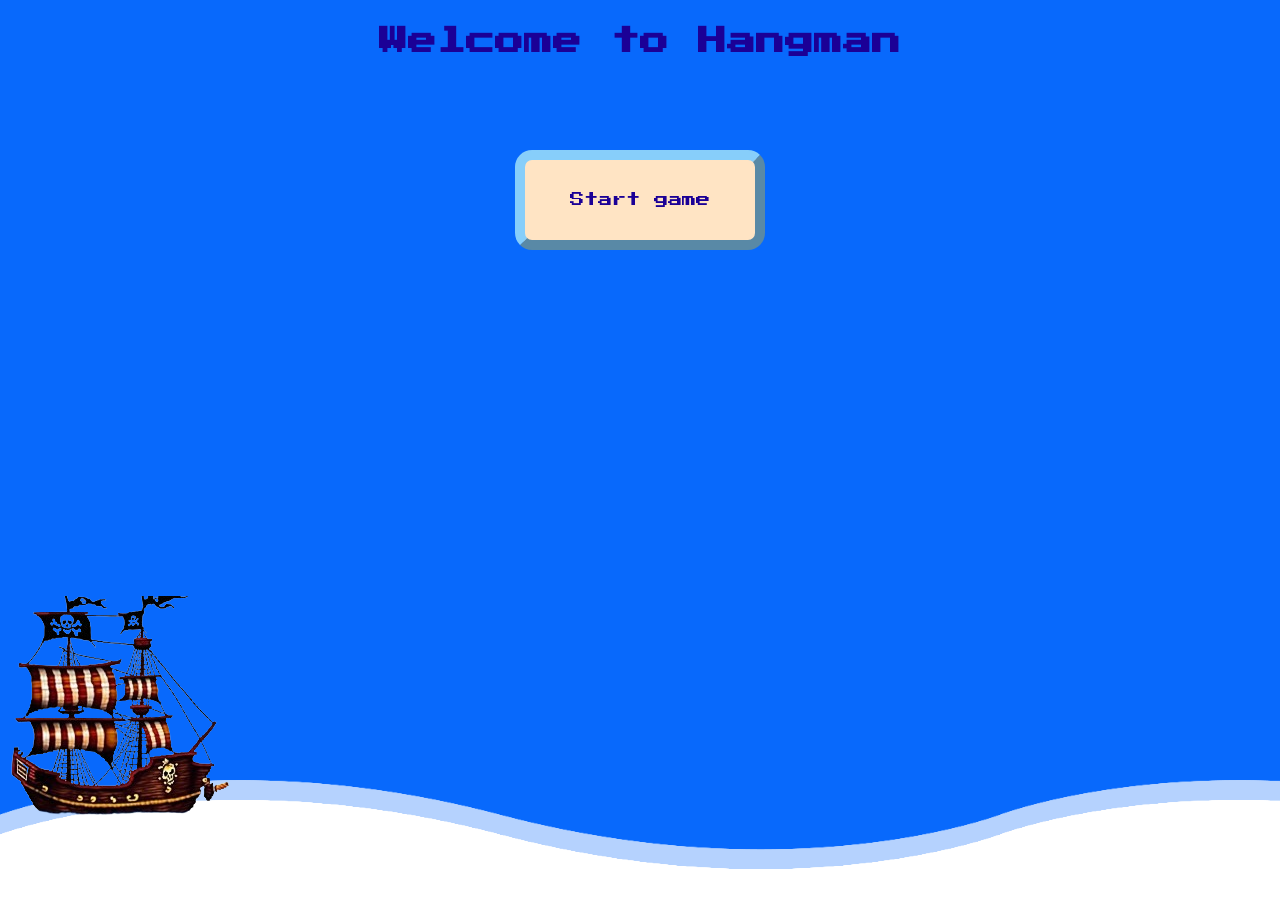
<file: index.html>
<!-- This is the final draft of the website. i have benn practicing code and how things and trying if things would work or not. -->
<!DOCTYPE html>
<html lang="en">
<head>
    <meta charset="UTF-8">
    <meta name="viewport" content="width=device-width, initial-scale=1.0">
    <title>Pirate Hangman</title>
    <!-- I found this font on goolge it looked very game like. i will use it fr my start button and for other buttons on the wesbite -->
    <link rel="stylesheet" href="style.css">
    <link href="https://fonts.googleapis.com/css2?family=Press+Start+2P&display=swap" rel="stylesheet">
</head>
<body>
    <!-- The container div would center everything -->
<div class="container">
<div class="heading">
    <h1>Welcome to Hangman</h1>
</div>
<!-- for the start button i will use java scrpit. because i font want to use a link to transport user to the game. -->
    <button id="startBn">Start game</button>
</div>
<!--This picture has so many issues. i had to use a website to change the size of the picture like alot of times -->
<div class ="picture">
    <img src="pirate ship.png" alt="pirate ship">
</div>

<!--This is the code for the wave that is going to be at the bottom of the page. i used a youtube video on how to make this. i will talk about it more on readme -->
<div class="ocean">
    <div class = "wave stlye1"></div>
    <div class = "wave stlye2"></div>
    <div class = "wave stlye3"></div>
    <div class = "wave stlye4"></div>
    
</div>
<!-- This is the java script  -->
<script src="code.js"></script>
<!-- very nice non-copy right music playing on repeat-->
<audio src="pirate.mp3" autoplay></audio>
</body>
</html>
</file>
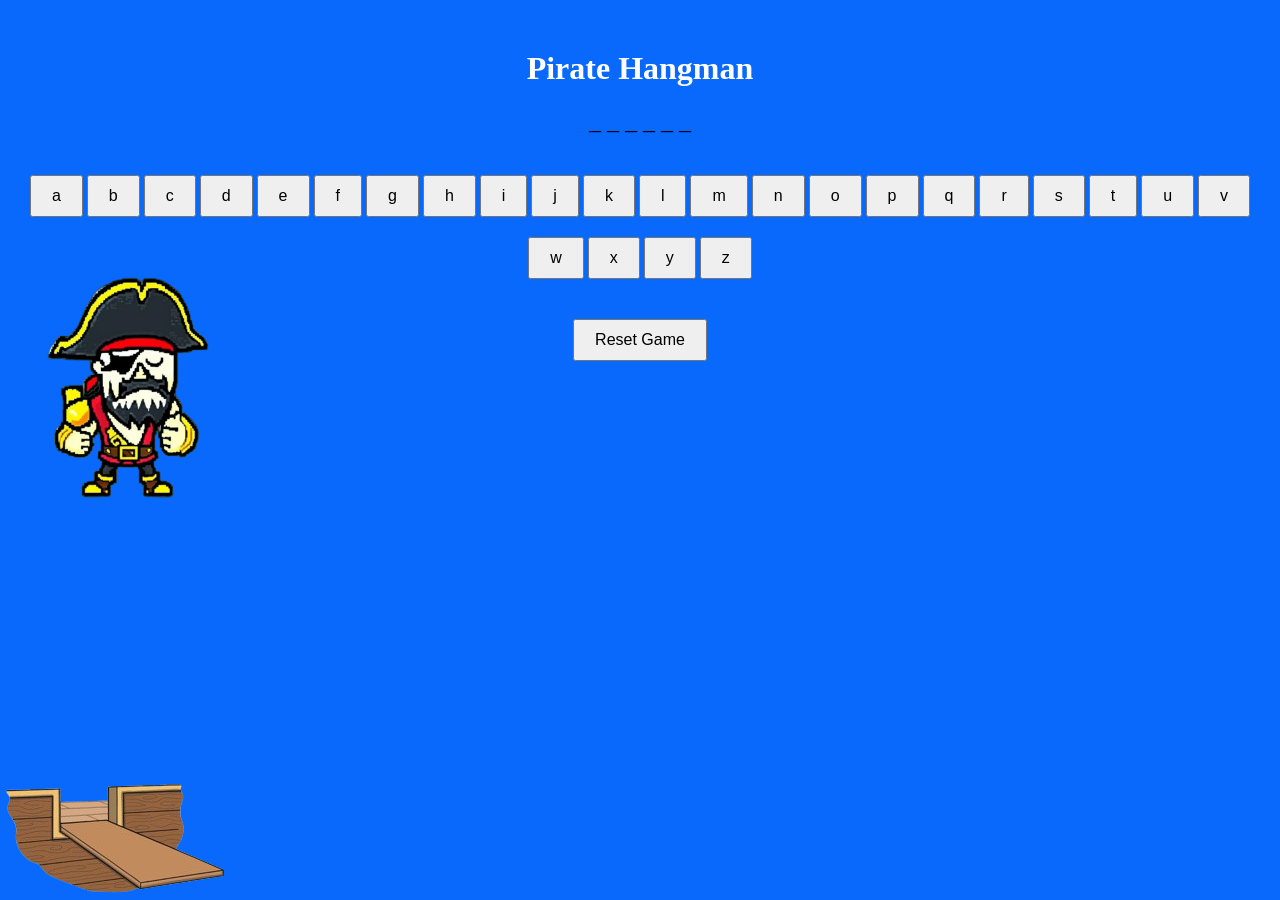
<file: game.html>
<!DOCTYPE html>
<html lang="en">
<head>
    <meta charset="UTF-8">
    <meta name="viewport" content="width=device-width, initial-scale=1.0">
    <title>Pirate Hangman</title>
    <link rel="stylesheet" href="game.css">
</head>
<body>
    <div class="container">
        <h1>Pirate Hangman</h1>
        <div id="word"></div>
        <div id="message"></div>
    <!-- again resizing images is very annoying to do.but the  cool things is that the pirate image is attualy ai genarated. :)  -->
        <div class="plank">
            <img id="pirate" src="pirate bro.png" alt="Pirate">
        </div>
        <div class = "board">
            <img src="plank.png" alt="Plank">
        </div>
            <!-- There is proably an easy way to do this but i did not have the energy to research on how to do it :} -->
        <div id="letters">
            <button class = "letter" data-letter="a">A</button>
            <button class = "letter" data-letter="b">B </button>
            <button class = "letter" data-letter="c">C</button>
            <button class = "letter" data-letter="d">D</button>
            <button class = "letter" data-letter="e">E</button>
            <button class = "letter" data-letter="f">F</button>
            <button class = "letter" data-letter="g">G</button>
            <button class = "letter" data-letter="h">H</button>
            <button class = "letter" data-letter="i">I</button>
            <button class = "letter" data-letter="j">J</button>
            <button class = "letter" data-letter="k">K</button>
            <button class = "letter" data-letter="l">L</button>
            <button class = "letter" data-letter="m">M</button>
            <button class = "letter" data-letter="n">N</button>
            <button class = "letter" data-letter="o">O</button>
            <button class = "letter" data-letter="p">P</button>
            <button class = "letter" data-letter="q">Q</button>
            <button class = "letter" data-letter="r">R</button>
            <button class = "letter" data-letter="s">S</button>
            <button class = "letter" data-letter="t">T</button>
            <button class = "letter" data-letter="u">U</button>
            <button class = "letter" data-letter="v">V</button>
            <button class = "letter" data-letter="w">W</button>
            <button class = "letter" data-letter="x">X</button>
            <button class = "letter" data-letter="y">Y</button>
            <button class = "letter" data-letter="Z">Z</button>
        </div>
        <button id="reset">Reset Game</button>
    </div>
    <script src="game.js"></script>
    <audio src="pirate.mp3" autoplay></audio>
</body>
</html>
</file>
<file: style.css>
/* Most of the things on the css page i have done my self. on the animation i used videos and chatgbt for help */

body{
    background-color: rgb(8, 105, 252);
    
}
/* yep,just centering the content */

.container{
    display:flex;
    justify-content: center;
}
/* very boring stuff*/
.heading{
    font-size: 0.90em;
    font-family: "press Start 2P";
    height: 100px;
    position: absolute;
    margin-left: 160;
    color: rgb(27, 0, 150);
}

.picture{
    width: 100px;
}
 /* I can prodly say that i did everything on the start button by myself with no videos or chatgbt. it works fien and looks nice.  */
#startBn{
    text-align: center;
    color: rgb(27, 0, 150);
    font-size: 0.90em;
    font-family: "press Start 2P";
    border-style: 2px outset;
    border-radius: 17px;
    border-color:lightskyblue;
    border-width: 10px;
    background-color: bisque;
    padding:5px;
    width: 250px;
    height: 100px;
    position: absolute;
    top: 150px;
}
/* until this point i have used videos on how to design the waves*/
/* makeing sure that ll the waves stay at the bottom of the webpage. */
.ocean{
    position: absolute;
    bottom: 0;
    left: 0;
    width: 100%;

}

/* I watched a video on how to do this*/
.wave{
    position: absolute;
    bottom: 0;
    left: 0;
    background: url('wave.png');
    background-size: 1000px 100px;
    height: 100px;
    width: 100%;
}
/* I watched a video on how to do this*/
.wave.stlye1{
    animation: animate 14s linear infinite;
    z-index: 1000;
    opacity: 1;
    animation-delay: 1s ;
    bottom: 0;

}
/* I watched a video on how to do this*/
.wave.stlye2{
    animation: animate2 8s linear infinite;
    z-index: 999;
    opacity: 0.5;
    animation-delay: -5s ;
    bottom: 10px;

}
/* I watched a video on how to do this*/
.wave.stlye3{
    animation: animate 14s linear infinite;
    z-index: 998;
    opacity: 0.9;
    animation-delay: -3s ;
    bottom: 15;

}
/* I watched a video on how to do this*/
.wave.stlye2{
    animation: animate2 15s linear infinite;
    z-index: 997;
    opacity: 0.7;
    animation-delay: -5s ;
    bottom: 20px;

}
/* However on this part of the code. i used mostly my knowledge and abit of chatgbt*/
.picture{
    position: absolute;
    bottom: 75px;
    animation: sail 20s linear infinite ;
    z-index: 1001;
}
/* so i have used transform and translate before so i knew how to works. although i wanted to know if chat gbt should simplify the code but it just made the animaition look chunky so i just used my own verison with a bit of the chatgbt. */
@keyframes sail { 
0% { transform: translate(0, 0); } 
10% { transform: translate(100px, -10px); } 
20% { transform: translate(200px, 0); } 
30% { transform: translate(400px, 10px); } 
40% { transform: translate(500px, 0); } 
50% { transform: translate(600px, -10px); } 
60% { transform: translate(700px, 0); } 
70% { transform: translate(800px, 10px); } 
80% { transform: translate(900px, 0); } 
90% { transform: translate(1000px, -10px); } 
100% { transform: translate(1400px, 0); } 
}



 

/* I watched a video on how to do this. This is on the waves animating which i watched a youtube video on how to do it. i will talk about that on readme.*/
@keyframes animate{
    0%
    {
        background-position-x: 0;
    }
    100%
    {
        background-position-x: 1000px;
    }
}

@keyframes animate2{
    0%
    {
        background-position-x: 0;
    }
    100%
    {
        background-position-x: 1000px;
    }
}
</file>
<file: game.css>
body{
    background-color: rgb(8, 105, 252);
}

.container {
    text-align: center; 
    margin-top: 50px; } 

h1 { 
    font-size: 2em; 
    color: white; 
} 

#word { 
    font-size: 1.5em; 
    margin: 20px; } 

#message { 
    font-size: 1.2em; 
    color: red; } 

    .plank { 
        position: absolute; 
         background: url('plank.png') no-repeat center; 
         background-size: contain; 
        } 
.board{
    position: absolute;
    bottom: 0; 
    left: 0;
}
#pirate { 
    position: absolute;
     top: 110px;
    bottom: 0px; 
     left: 0; 
     transition: left 0.5s; } 

     @keyframes fall { 
    0% { transform: rotate(0deg) translateY(0); } 
     50% { transform: rotate(180deg) translateY(300px); } 
     100% {transform: rotate(180deg) translateY(-300px);}
    }
    

#letters { 
    margin: 20px;
     justify-content: space-evenly;
} 

.letter{
     font-size: 1em; 
    padding: 10px 20px; 
    margin: 5px; 
    cursor: pointer; 
    background-color: 
    white; 
    border: 2px solid black; 
    border-radius: 5px;
}



button { 
    font-size: 1em; 
    padding: 10px 20px; 
    margin-top: 20px; 
    cursor: pointer; }
</file>
